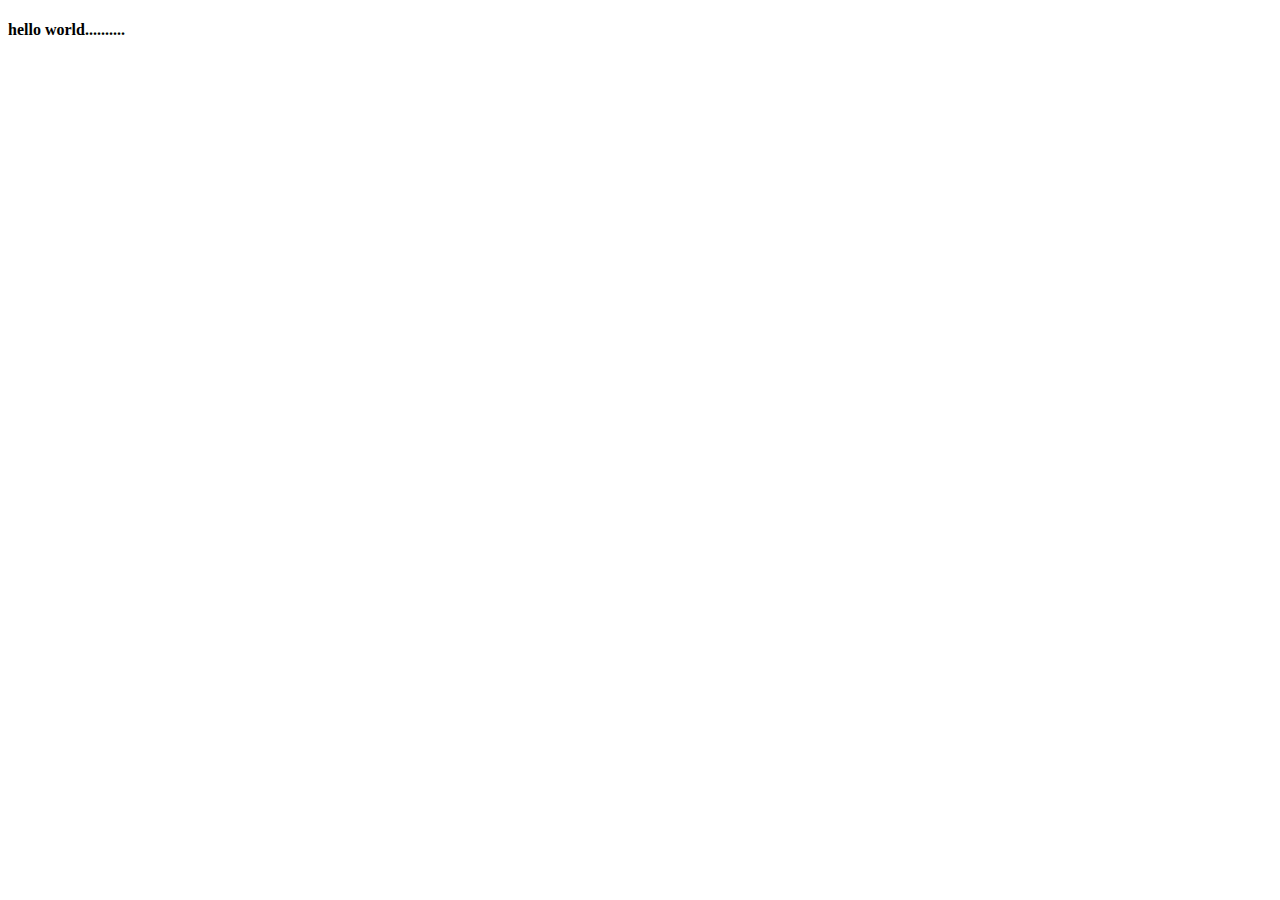
<file: info/hello.html>
<!DOCTYPE html>
<html lang="en">
<head>
    <meta charset="UTF-8">
    <meta name="viewport" content="width=device-width, initial-scale=1.0">
    <title>Document</title>
</head>
<body>
    <h4>hello world..........</h4>
</body>
</html>
</file>
